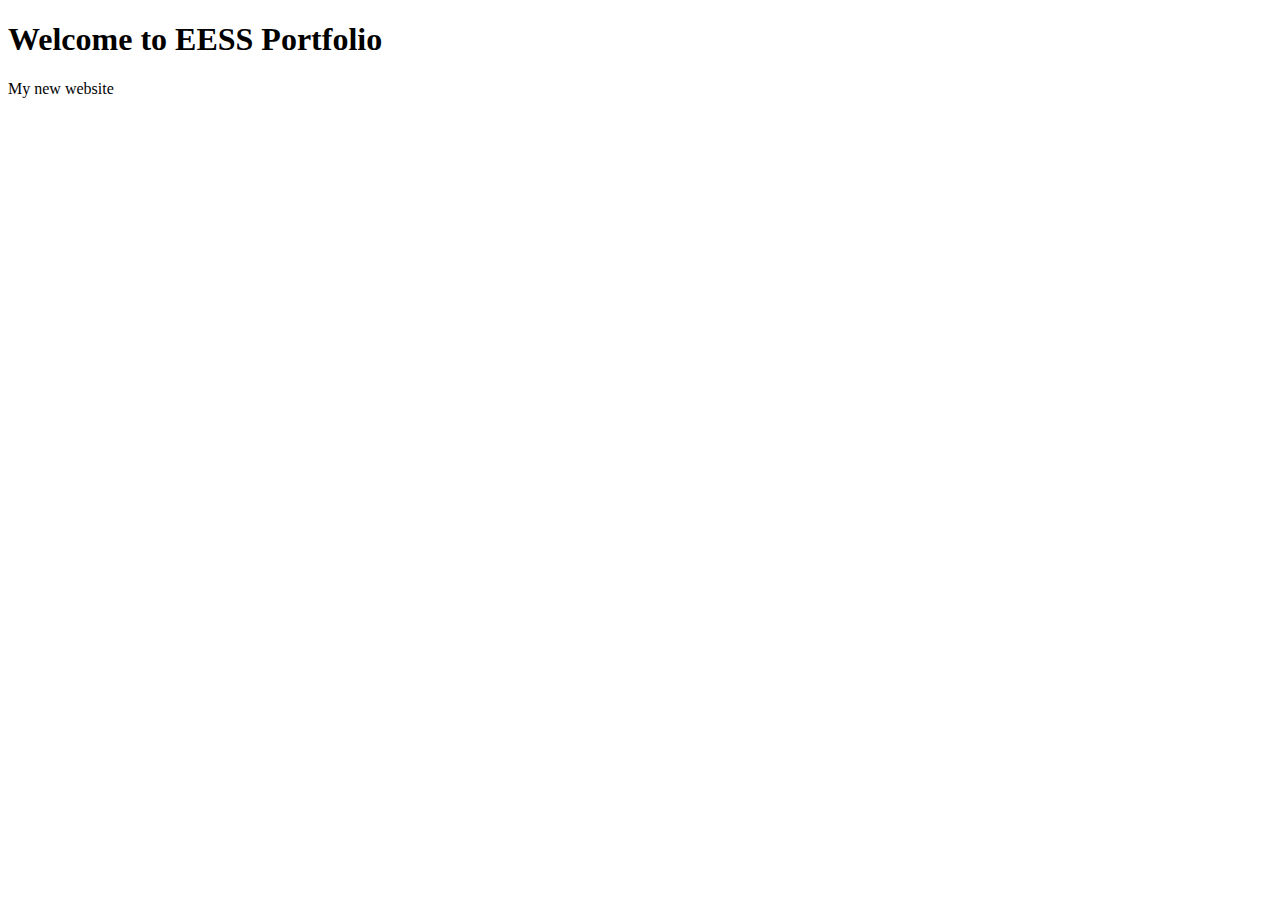
<file: index.html>
<!DOCTYPE html>
<html lang="en">
<head>
    <meta charset="UTF-8">
    <meta name="viewport" content="width=device-width, initial-scale=1.0">
    <title>myPortfolio</title>
</head>
<body>
    <h1>Welcome to EESS Portfolio</h1>
    <p>My new website</p>
</body>
</html>
</file>
